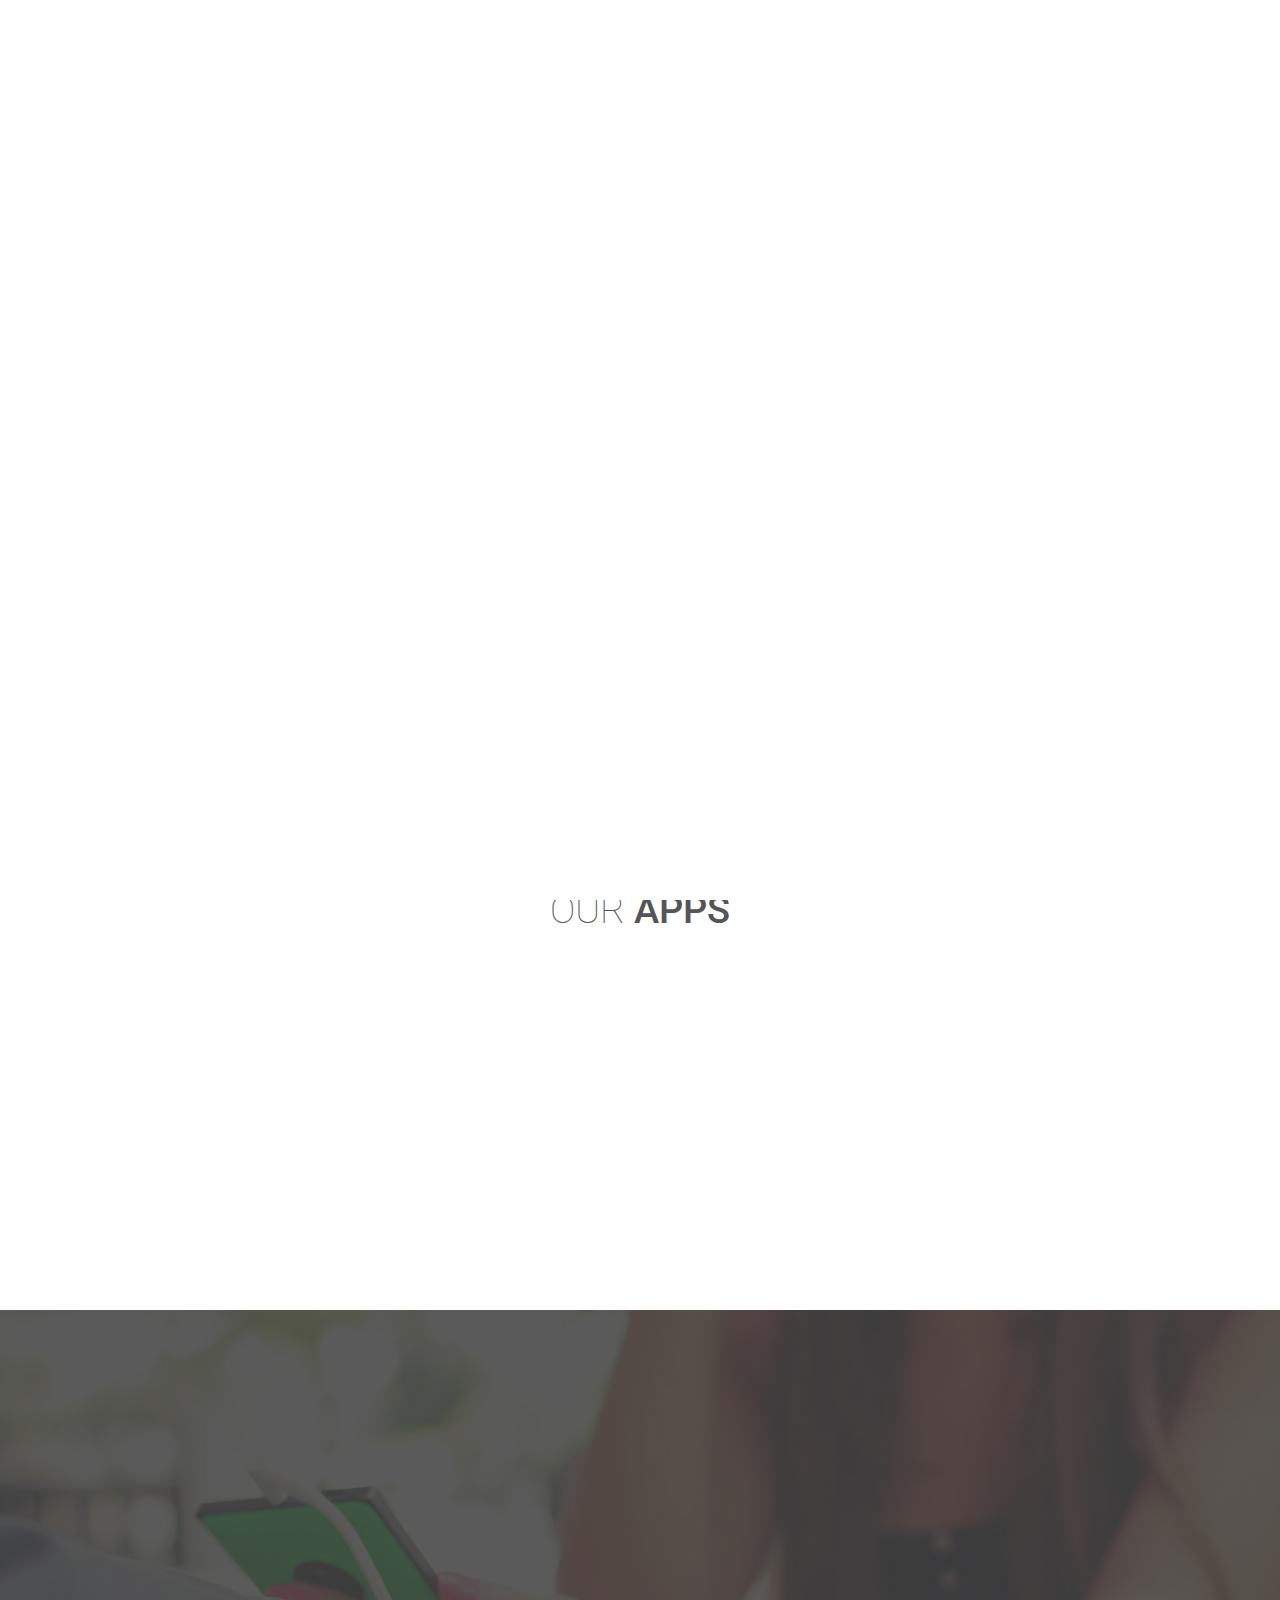
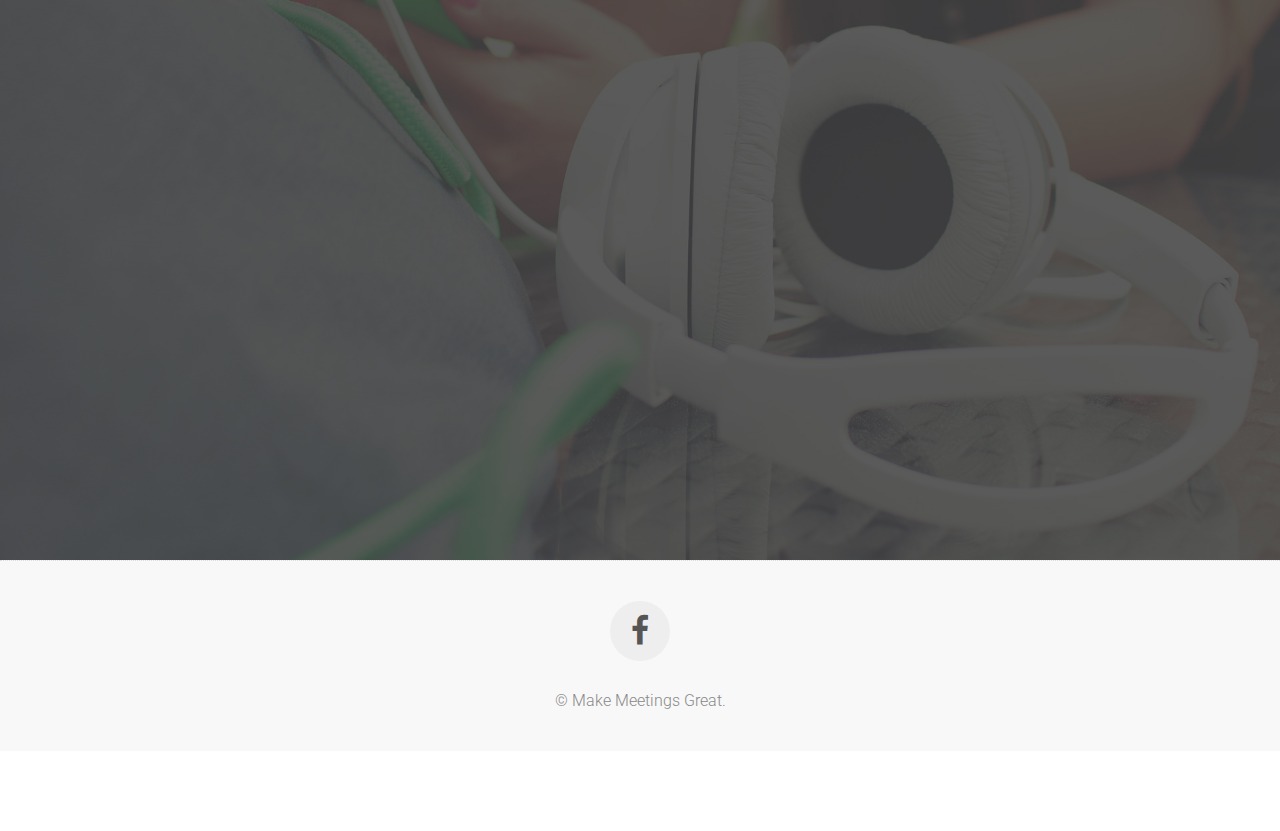
<file: index.html>
<!DOCTYPE html>
<html lang="en">

    <head>

        <meta charset="utf-8">
        <meta http-equiv="X-UA-Compatible" content="IE=edge">
        <meta name="viewport" content="width=device-width, initial-scale=1">
        <title>Make Meetings Great</title>

        <!-- CSS -->
        <link rel="stylesheet" href="https://fonts.googleapis.com/css?family=Roboto:400,100,300,500">        
        <link rel="stylesheet" href="assets/bootstrap/css/bootstrap.min.css">
        <link rel="stylesheet" href="assets/font-awesome/css/font-awesome.min.css">
        <link rel="stylesheet" href="assets/css/animate.css">
		<link rel="stylesheet" href="assets/css/form-elements.css">
        <link rel="stylesheet" href="assets/css/style.css">
        <link rel="stylesheet" href="assets/css/media-queries.css">

        <!-- HTML5 Shim and Respond.js IE8 support of HTML5 elements and media queries -->
        <!-- WARNING: Respond.js doesn't work if you view the page via file:// -->
        <!--[if lt IE 9]>
            <script src="https://oss.maxcdn.com/libs/html5shiv/3.7.0/html5shiv.js"></script>
            <script src="https://oss.maxcdn.com/libs/respond.js/1.4.2/respond.min.js"></script>
        <![endif]-->

        <!-- Favicon and touch icons -->
        <link rel="shortcut icon" href="assets/ico/favicon.png">
        <link rel="apple-touch-icon-precomposed" sizes="144x144" href="assets/ico/favicon144.png">
        <link rel="apple-touch-icon-precomposed" sizes="114x114" href="assets/ico/favicon114.png">
        <link rel="apple-touch-icon-precomposed" sizes="72x72" href="assets/ico/favicon72.png">
        <link rel="apple-touch-icon-precomposed" href="assets/ico/favicon57.png">

    </head>
    <body>
    
        <!-- Loader -->
    	<div class="loader">
    		<div class="loader-img"></div>
    	</div>

		<!-- Top menu -->
		<nav class="navbar navbar-inverse navbar-fixed-top navbar-no-bg" role="navigation">
			<div class="container">
				<div class="navbar-header">
					<button type="button" class="navbar-toggle collapsed" data-toggle="collapse" data-target="#top-navbar-1">
						<span class="sr-only">Toggle navigation</span>
						<span class="icon-bar"></span>
						<span class="icon-bar"></span>
						<span class="icon-bar"></span>
					</button>
					<a class="navbar-brand" href="index.html">Make Meetings Great</a>
				</div>
				<!-- Collect the nav links, forms, and other content for toggling -->
				<div class="collapse navbar-collapse" id="top-navbar-1">
					<ul class="nav navbar-nav navbar-right">
						<li><a class="scroll-link" href="#top-content">About</a></li>
						<li><a class="scroll-link" href="#features">Apps</a></li>
						<li><a class="scroll-link" href="#how-it-works">How it works</a></li>
						<div hidden><li><a class="scroll-link" href="#testimonials">Testimonials</a></li></div>
						<div hidden><li><a class="scroll-link" href="#about-us">About</a></li></div>
						<li><a target="_top" href="http://register.makemeetingsgreat.com">Register</a></li>
					</ul>
				</div>
			</div>
		</nav>

        <!-- Top content -->
        <div class="top-content">
        	
            <div class="inner-bg">
                <div class="container">
                	
                    <div class="row">
                        <div class="col-sm-8 col-sm-offset-2 text">
                            <h1 class="wow fadeInLeftBig"><strong>Make Meetings Great</strong></h1>
                            <div class="description wow fadeInLeftBig">
                            	<p>
	                            	At Make Meetings Great, we believe change agents can do amazing work when they work on the right things with the right people.  To help change agents do their thing, we provide simple tools that can be used to make meetings great.
                            	</p>
                            </div>
                            <div class="top-big-link wow fadeInUp">
                            	<a class="btn btn-link-2 scroll-link" href="#features">Learn more</a>
                            </div>
                        </div>
                    </div>
                    
                </div>
            </div>
            
        </div>
        
        <!-- Features -->
        <div class="features-container section-container">
	        <div class="container">
	            <div class="row">
	                <div class="col-sm-12 features section-description wow fadeIn">
	                    <h2>Our <strong>Apps</strong></h2>
	                    <div class="divider-1 wow fadeInUp"><span></span></div>
	                </div>
	            </div>
	            <div class="row">
                	<div class="col-sm-6 features-box wow fadeInUp">
	                	<div class="features-box-icon">
	                		<a href="https://www.myeventurl.com" target="_top"><img src="assets/img/MEU96.png" /></a>
	                	</div>
	                    <h3><a href="https://www.myeventurl.com">MyEventURL.com</a></h3>
	                    <p>An app that lets people take a calendar invite and turn it into a website. In addition to making it easier to share events, the app also lets people summarize a past event using Sway and capture event feedback using Forms.</p>
                    </div>
                    <div class="col-sm-6 features-box wow fadeInDown">
	                	<div class="features-box-icon">
							<a href="https://forms.office.com/Pages/ResponsePage.aspx?id=WyRAyZlSBUa2OfkZKLWE8X-Ej-dk_elOijhDifRdRGdUQzgyQ0YwTDBSR0cwU1YyQUxOOVpXOEdYWi4u" target="_top"><img src="assets/img/IZ96.png" /></a>
	                	</div>
            		    <h3><a href="http://bit.ly/mmg_training_request">M365 Training</a></h3>
            		    <p>We publish custom training videos to a <a href="https://bit.ly/mmg_training_playlist">youtube playlist</a> on request.</p>
                    <div class="col-sm-4 features-box wow fadeInUp" hidden>
	                	<div class="features-box-icon">
	                		<i class="fa fa-cog"></i>
	                	</div>
	                    <h3>Uses Bootstrap</h3>
	                    <p>Lorem ipsum dolor sit amet, consectetur adipisicing elit, sed do eiusmod tempor incididunt ut labore et.</p>
                    </div>
	            </div>
	            <div class="row" hidden>
	            	<div class="col-sm-12 section-bottom-button wow fadeInUp">
                        <a class="btn btn-link-1 scroll-link" href="#more-features">Learn more</a>
	            	</div>
	            </div>
	        </div>
        </div>

		<!-- More features -->
        <div class="more-features-container section-container section-container-gray-bg" hidden>
	        <div class="container">
	            <div class="row">
	                <div class="col-sm-12 more-features section-description wow fadeIn">
	                    <h2><strong>More</strong> features</h2>
	                    <div class="divider-1 wow fadeInUp"><span></span></div>
	                </div>
	            </div>
	            <div class="row">
	            	<div class="col-sm-5 more-features-box wow fadeInLeft">
	                    <img src="assets/img/devices/iphone.png" alt="">
	                </div>
	                <div class="col-sm-7 more-features-box wow fadeInUp">
	                	
	                    <div class="more-features-box-text">
	                    	<div class="more-features-box-text-icon">
	                    		<i class="fa fa-paperclip"></i>
	                    	</div>
	                    	<h3>Ut wisi enim ad minim</h3>
	                    	<div class="more-features-box-text-description">
	                    		Lorem ipsum dolor sit amet, consectetur adipisicing elit, sed do eiusmod tempor incididunt ut labore et.
	                    		Ut wisi enim ad minim veniam, quis nostrud.
	                    	</div>
	                    </div>
	                    <div class="more-features-box-text">
	                    	<div class="more-features-box-text-icon">
	                    		<i class="fa fa-user"></i>
	                    	</div>
	                    	<h3>Quis nostrud exerci tat</h3>
	                    	<div class="more-features-box-text-description">
	                    		Lorem ipsum dolor sit amet, consectetur adipisicing elit, sed do eiusmod tempor incididunt ut labore et.
	                    		Ut wisi enim ad minim veniam, quis nostrud.
	                    	</div>
	                    </div>
	                    <div class="more-features-box-text">
	                    	<div class="more-features-box-text-icon">
	                    		<i class="fa fa-pencil"></i>
	                    	</div>
	                    	<h3>Sed do eiusmod tempor</h3>
	                    	<div class="more-features-box-text-description">
	                    		Lorem ipsum dolor sit amet, consectetur adipisicing elit, sed do eiusmod tempor incididunt ut labore et.
	                    		Ut wisi enim ad minim veniam, quis nostrud.
	                    	</div>
	                    </div>
	                    <div class="more-features-box-text">
	                    	<div class="more-features-box-text-icon">
	                    		<i class="fa fa-twitter"></i>
	                    	</div>
	                    	<h3>Minim veniam quis nostrud</h3>
	                    	<div class="more-features-box-text-description">
	                    		Lorem ipsum dolor sit amet, consectetur adipisicing elit, sed do eiusmod tempor incididunt ut labore et.
	                    		Ut wisi enim ad minim veniam, quis nostrud.
	                    	</div>
	                    </div>
	                    
	                </div>
	            </div>
	        </div>
        </div>
        
        <!-- Great support -->
        <div class="great-support-container section-container" hidden>
	        <div class="container">
	            <div class="row">
	                <div class="col-sm-12 great-support section-description wow fadeIn">
	                    <h2><strong>Great</strong> support</h2>
	                    <div class="divider-1 wow fadeInUp"><span></span></div>
	                </div>
	            </div>
	            <div class="row">
	            	<div class="col-sm-7 great-support-box wow fadeInLeft">
	                    <div class="great-support-box-text great-support-box-text-left">
	                    	<h3>Ut wisi enim ad minim</h3>
	                    	<p class="medium-paragraph">
	                    		Lorem ipsum dolor sit amet, <span class="colored-text">consectetur adipisicing</span> elit, 
	                    		sed do eiusmod tempor incididunt ut labore et. Ut wisi enim ad minim veniam, quis nostrud.
	                    	</p>
	                    	<p>
	                    		Lorem ipsum dolor sit amet, consectetur adipisicing elit, sed do eiusmod tempor incididunt ut labore et.
	                    		Ut wisi enim ad minim veniam, quis nostrud. 
	                    		Exerci tation ullamcorper suscipit <span class="colored-text">lobortis nisl</span> ut aliquip ex ea commodo consequat. 
	                    		Ut wisi enim ad minim veniam, quis nostrud exerci tation ullamcorper suscipit lobortis nisl. 
	                    	</p>
	                    </div>
	                </div>
	                <div class="col-sm-5 great-support-box wow fadeInUp">
	                    <img src="assets/img/devices/pc.png" alt="">
	                </div>
	            </div>
	        </div>
        </div>
        
        <!-- How it works -->
        <div class="how-it-works-container section-container section-container-image-bg">
	        <div class="container">
	            <div class="row">
	                <div class="col-sm-12 how-it-works section-description wow fadeIn">
	                    <h2><strong>How</strong> it works</h2>
	                    <div class="divider-1 wow fadeInUp"><span></span></div>
	                </div>
	            </div>
	            <div class="row">
                	<div class="col-sm-4 col-sm-offset-1 how-it-works-box wow fadeInUp">
	                	<div class="how-it-works-box-icon">1</div>
	                    <h3>Register</h3>
	                    <p>Register your business email with us to use our tools.</p>
                    </div>
                    <div class="col-sm-4 col-sm-offset-2 how-it-works-box wow fadeInDown">
	                	<div class="how-it-works-box-icon">2</div>
	                    <h3>Create</h3>
	                    <p>Create your own Event Sites, Innovation Boards, and Success Books for your meetings.</p>
                    </div>
                </div>
                <div class="row">
                    <div class="col-sm-4 col-sm-offset-1 how-it-works-box wow fadeInUp">
	                	<div class="how-it-works-box-icon">3</div>
	                    <h3>Share</h3>
	                    <p>Share your stuff with meeting participants via a link.</p>
                    </div>
                    <div class="col-sm-4 col-sm-offset-2 how-it-works-box wow fadeInDown">
	                	<div class="how-it-works-box-icon">4</div>
	                    <h3>Kick Ass</h3>
	                    <p>Deliver a kick ass meeting.  Take the first step in solving real problems.</p>
                    </div>
	            </div>
	            <div class="row">
	            	<div class="col-sm-12 section-bottom-button wow fadeInUp">
                        <a class="btn btn-link-1" target="_top" href="http://register.makemeetingsgreat.com">Register Now</a>
	            	</div>
	            </div>
	        </div>
        </div>
        
        <!-- Testimonials -->
        <div class="testimonials-container section-container" hidden>
	        <div class="container">
	            <div class="row">
	                <div class="col-sm-12 testimonials section-description wow fadeIn">
	                    <h2><strong>Our</strong> clients</h2>
	                    <div class="divider-1 wow fadeInUp"><span></span></div>
	                </div>
	            </div>
	            <div class="row">
	                <div class="col-sm-10 col-sm-offset-1 testimonial-list wow fadeInUp">
	                	<div role="tabpanel">
	                		<!-- Tab panes -->
	                		<div class="tab-content">
	                			<div role="tabpanel" class="tab-pane fade in active" id="tab1">
	                				<div class="testimonial-image">
	                					<img src="assets/img/testimonials/1.jpg" alt="" data-at2x="assets/img/testimonials/1.jpg">
	                				</div>
	                				<div class="testimonial-text">
		                                <p>
		                                	"Lorem ipsum dolor sit amet, consectetur adipisicing elit, sed do eiusmod tempor incididunt ut labore et. 
		                                	Lorem ipsum dolor sit amet, consectetur adipisicing elit, sed do eiusmod tempor incididunt ut labore et. 
		                                	Lorem ipsum dolor sit amet, consectetur..."<br>
		                                	<a href="#">Lorem Ipsum, dolor.co.uk</a>
		                                </p>
	                                </div>
	                			</div>
	                			<div role="tabpanel" class="tab-pane fade" id="tab2">
	                				<div class="testimonial-image">
	                					<img src="assets/img/testimonials/2.jpg" alt="" data-at2x="assets/img/testimonials/2.jpg">
	                				</div>
	                				<div class="testimonial-text">
		                                <p>
		                                	"Ut wisi enim ad minim veniam, quis nostrud exerci tation ullamcorper suscipit lobortis nisl ut aliquip 
		                                	ex ea commodo consequat. Ut wisi enim ad minim veniam, quis nostrud exerci tation ullamcorper suscipit 
		                                	lobortis nisl ut aliquip ex ea commodo consequat..."<br>
		                                	<a href="#">Minim Veniam, nostrud.com</a>
		                                </p>
	                                </div>
	                			</div>
	                			<div role="tabpanel" class="tab-pane fade" id="tab3">
	                				<div class="testimonial-image">
	                					<img src="assets/img/testimonials/3.jpg" alt="" data-at2x="assets/img/testimonials/3.jpg">
	                				</div>
	                				<div class="testimonial-text">
		                                <p>
		                                	"Lorem ipsum dolor sit amet, consectetur adipisicing elit, sed do eiusmod tempor incididunt ut labore et. 
		                                	Lorem ipsum dolor sit amet, consectetur adipisicing elit, sed do eiusmod tempor incididunt ut labore et. 
		                                	Lorem ipsum dolor sit amet, consectetur..."<br>
		                                	<a href="#">Lorem Ipsum, dolor.co.uk</a>
		                                </p>
	                                </div>
	                			</div>
	                			<div role="tabpanel" class="tab-pane fade" id="tab4">
	                				<div class="testimonial-image">
	                					<img src="assets/img/testimonials/4.jpg" alt="" data-at2x="assets/img/testimonials/4.jpg">
	                				</div>
	                				<div class="testimonial-text">
		                                <p>
		                                	"Ut wisi enim ad minim veniam, quis nostrud exerci tation ullamcorper suscipit lobortis nisl ut aliquip 
		                                	ex ea commodo consequat. Ut wisi enim ad minim veniam, quis nostrud exerci tation ullamcorper suscipit 
		                                	lobortis nisl ut aliquip ex ea commodo consequat..."<br>
		                                	<a href="#">Minim Veniam, nostrud.com</a>
		                                </p>
	                                </div>
	                			</div>
	                		</div>
	                		<!-- Nav tabs -->
	                		<ul class="nav nav-tabs" role="tablist">
	                			<li role="presentation" class="active">
	                				<a href="#tab1" aria-controls="tab1" role="tab" data-toggle="tab"></a>
	                			</li>
	                			<li role="presentation">
	                				<a href="#tab2" aria-controls="tab2" role="tab" data-toggle="tab"></a>
	                			</li>
	                			<li role="presentation">
	                				<a href="#tab3" aria-controls="tab3" role="tab" data-toggle="tab"></a>
	                			</li>
	                			<li role="presentation">
	                				<a href="#tab4" aria-controls="tab4" role="tab" data-toggle="tab"></a>
	                			</li>
	                		</ul>
	                	</div>
	                </div>
	            </div>
	        </div>
        </div>
        
        <!-- Call to action -->
        <div class="call-to-action-container section-container section-container-image-bg" hidden>
	        <div class="container">
	            <div class="row">
	                <div class="col-sm-12 call-to-action section-description wow fadeInLeftBig">
	                    <h2><strong>Call</strong> to action</h2>
	                    <div class="divider-1 wow fadeInUp"><span></span></div>
	                    <p>
	                    	Ut wisi enim ad minim veniam, quis nostrud exerci tation ullamcorper suscipit lobortis nisl ut 
	                    	aliquip ex ea commodo consequat. Ut wisi enim ad minim veniam, quis nostrud.
	                    </p>
	                </div>
	            </div>
	            <div class="row">
	            	<div class="col-sm-12 section-bottom-button wow fadeInUp">
                        <a class="btn btn-link-1 scroll-link" href="#top-content">Sign up now</a>
	            	</div>
	            </div>
	        </div>
        </div>
        
        <!-- About us -->
        <div class="about-us-container section-container" hidden>
	        <div class="container">
	            <div class="row">
	                <div class="col-sm-12 about-us section-description wow fadeIn">
	                    <h2><strong>About</strong> us</h2>
	                    <div class="divider-1 wow fadeInUp"><span></span></div>
	                </div>
	            </div>
	            <div class="row">
	                <div class="col-sm-4 about-us-box wow fadeInUp">
		                <div class="about-us-photo">
		                	<img src="assets/img/about/1.jpg" alt="" data-at2x="assets/img/about/1.jpg">
		                </div>
	                    <h3>Jim Black</h3>
	                    <p>Lorem ipsum dolor sit amet, consectetur adipisicing elit, sed do eiusmod.</p>
	                    <div class="about-us-social">
		                	<a href="#"><i class="fa fa-facebook"></i></a>
		                	<a href="#"><i class="fa fa-dribbble"></i></a>
		                    <a href="#"><i class="fa fa-twitter"></i></a>
		                </div>
	                </div>
	                <div class="col-sm-4 about-us-box wow fadeInDown">
		                <div class="about-us-photo">
		                	<img src="assets/img/about/2.jpg" alt="" data-at2x="assets/img/about/2.jpg">
		                </div>
	                    <h3>Tom Brown</h3>
	                    <p>Lorem ipsum dolor sit amet, consectetur adipisicing elit, sed do eiusmod.</p>
	                    <div class="about-us-social">
		                	<a href="#"><i class="fa fa-facebook"></i></a>
		                	<a href="#"><i class="fa fa-dribbble"></i></a>
		                    <a href="#"><i class="fa fa-twitter"></i></a>
		                </div>
	                </div>
	                <div class="col-sm-4 about-us-box wow fadeInUp">
		                <div class="about-us-photo">
		                	<img src="assets/img/about/3.jpg" alt="" data-at2x="assets/img/about/3.jpg">
		                </div>
	                    <h3>Sarah Green</h3>
	                    <p>Lorem ipsum dolor sit amet, consectetur adipisicing elit, sed do eiusmod.</p>
	                    <div class="about-us-social">
		                	<a href="#"><i class="fa fa-facebook"></i></a>
		                	<a href="#"><i class="fa fa-dribbble"></i></a>
		                    <a href="#"><i class="fa fa-twitter"></i></a>
		                </div>
	                </div>
	            </div>
	        </div>
        </div>

        <!-- Footer -->
        <footer>
	        <div class="container">
	        	<div class="row">
                    <div class="col-sm-12 footer-social">
                    	<a href="https://www.facebook.com/makemeetingsgreat" target="_top"><i class="fa fa-facebook"></i></a>
                    	<div hidden><a href="#"><i class="fa fa-dribbble"></i></a></div>
                    	<div hidden><a href="#"><i class="fa fa-twitter"></i></a></div>
                    	<div hidden><a href="#"><i class="fa fa-instagram"></i></a></div>
                    	<div hidden><a href="#"><i class="fa fa-pinterest"></i></a></div>
                    </div>
	            </div>
	            <div class="row">
                    <div class="col-sm-12 footer-copyright">
                    	&copy; Make Meetings Great</a>.
                    </div>
                </div>
	        </div>
        </footer>


        <!-- Javascript -->
        <script src="assets/js/jquery-1.11.1.min.js"></script>
        <script src="assets/bootstrap/js/bootstrap.min.js"></script>
        <script src="assets/js/jquery.backstretch.min.js"></script>
        <script src="assets/js/wow.min.js"></script>
        <script src="assets/js/retina-1.1.0.min.js"></script>
        <script src="assets/js/waypoints.min.js"></script>
        <script src="assets/js/scripts.js"></script>
        
	<!-- Global site tag (gtag.js) - Google Analytics -->
<script async src="https://www.googletagmanager.com/gtag/js?id=UA-4140645-5"></script>
<script>
  window.dataLayer = window.dataLayer || [];
  function gtag(){dataLayer.push(arguments);}
  gtag('js', new Date());

  gtag('config', 'UA-4140645-5');
</script>
	
        <!--[if lt IE 10]>
            <script src="assets/js/placeholder.js"></script>
        <![endif]-->

    </body>

</html>
</file>
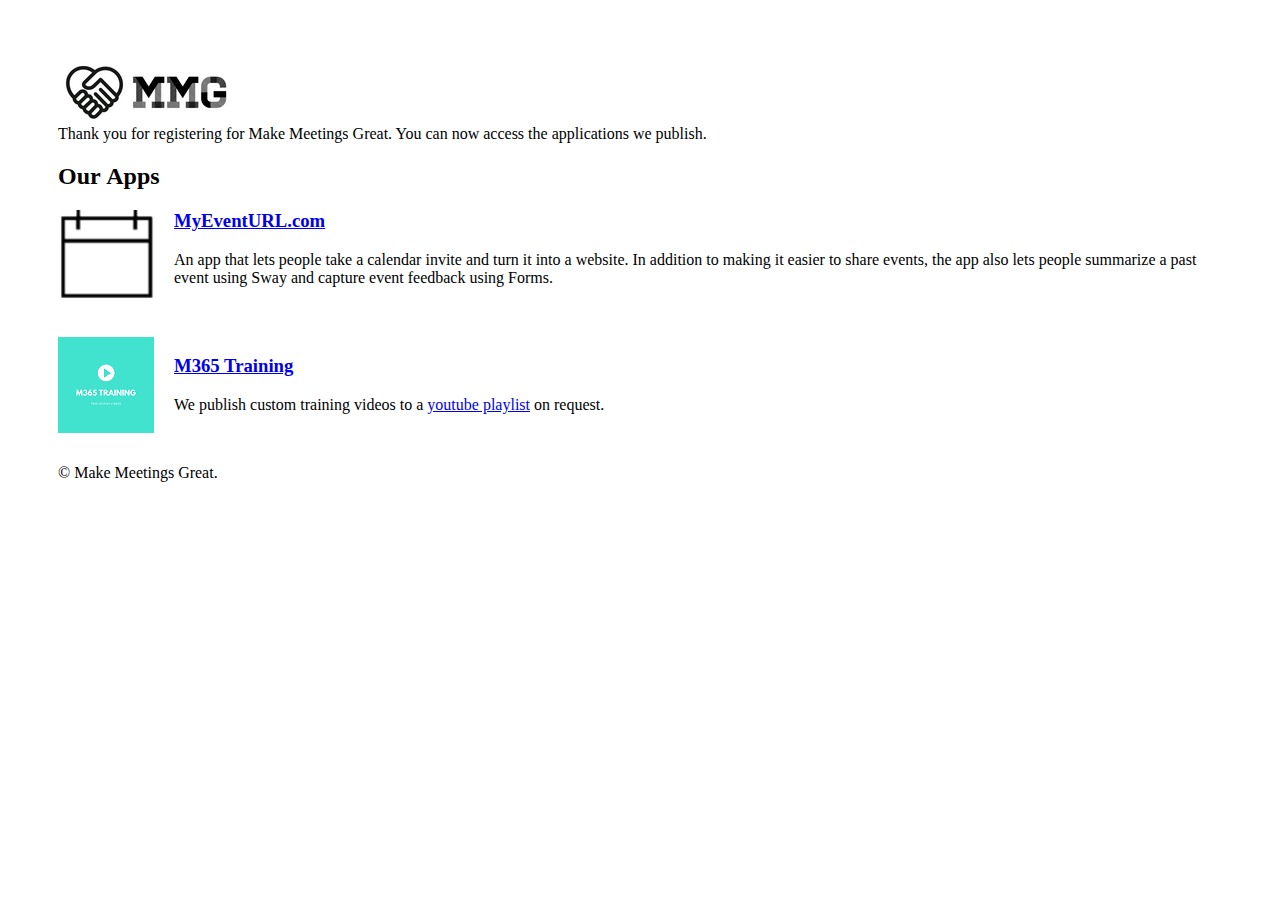
<file: confirmation.html>
﻿<body style="padding:50px;">
<div>
    <div><img src="https://makemeetingsgreat.github.io/makemeetingsgreat/assets/img/Email.png" /></div>
    <div>Thank you for registering for Make Meetings Great. You can now access the applications we publish.</div>
</div>
<div>
    <h2>Our <strong>Apps</strong></h2>
    <div>
        <div style="float:left; padding-right:20px"><img src="https://makemeetingsgreat.github.io/makemeetingsgreat/assets/img/MEU96.png" /></div>
        <div>
            <h3><a href="https://www.myeventurl.com">MyEventURL.com</a></h3>
            An app that lets people take a calendar invite and turn it into a website. In addition to making it easier to share events, the app also lets people summarize a past event using Sway and capture event feedback using Forms.
        </div>
    </div>
    <div style="padding-top:50px">
        <div style="float:left; padding-right:20px"><img src="https://makemeetingsgreat.github.io/makemeetingsgreat/assets/img/M365_Training_96.png" /></div>
        <div>
            <h3><a href="http://bit.ly/mmg_training_request">M365 Training</a></h3>
            We publish custom training videos to a <a href="https://bit.ly/mmg_training_playlist">youtube playlist</a> on request.
        </div>
    </div>
</div>
<div style="padding-top:50px">
    © Make Meetings Great.
</div>
</body>
</file>
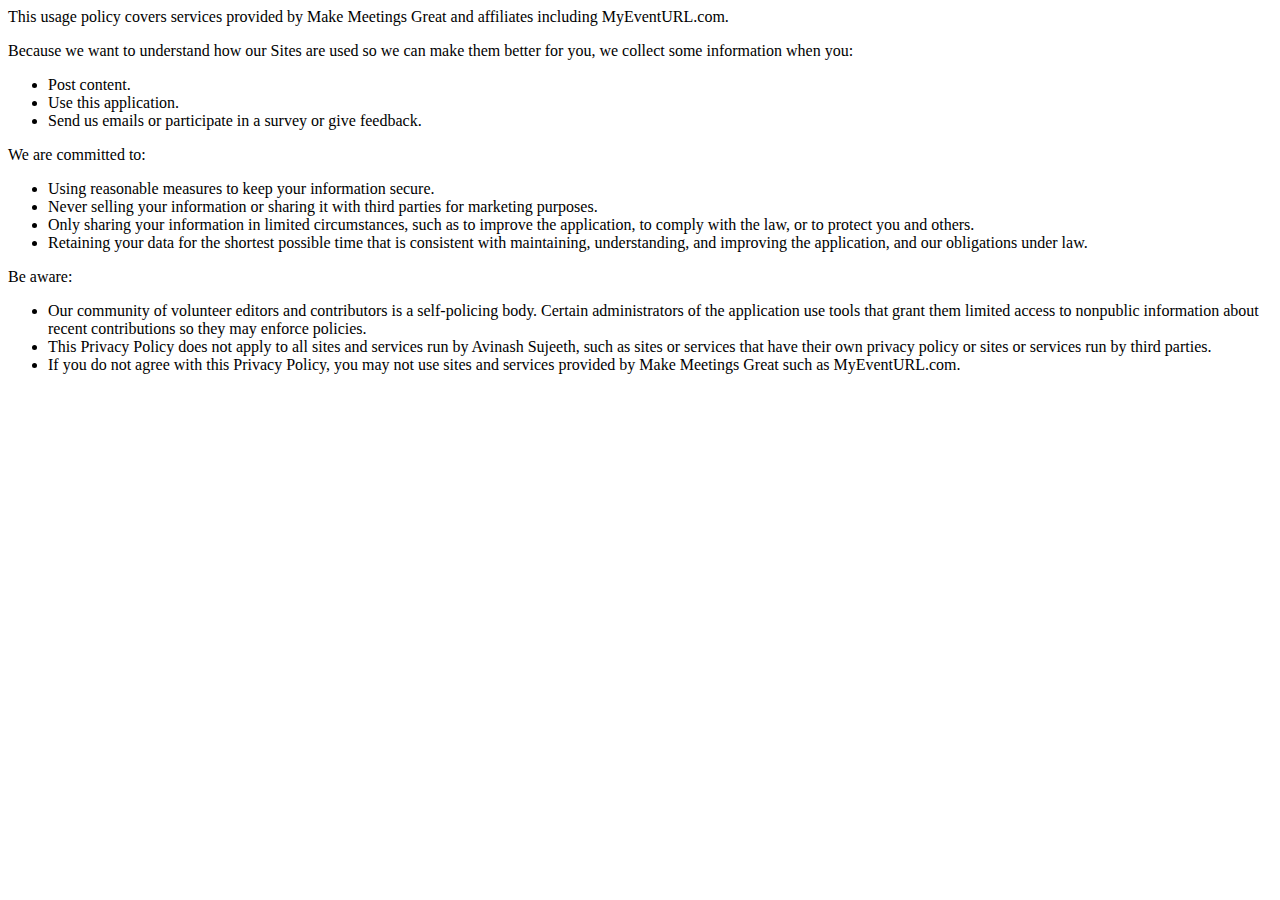
<file: privacy.html>
<html>
  <body>
                <p>This usage policy covers services provided by Make Meetings Great and affiliates including MyEventURL.com.</p> 
  
                <p>Because we want to understand how our Sites are used so we can make them better for you, we collect some information when you:</p>
                <ul>
                    <li>Post content.</li>
                    <li>Use this application.</li>
                    <li>Send us emails or participate in a survey or give feedback.</li>
                </ul>

                <p>We are committed to:</p>
                <ul>
                    <li>Using reasonable measures to keep your information secure.</li>
                    <li>Never selling your information or sharing it with third parties for marketing purposes.</li>
                    <li>Only sharing your information in limited circumstances, such as to improve the application, to comply with the law, or to protect you and others.</li>
                    <li>Retaining your data for the shortest possible time that is consistent with maintaining, understanding, and improving the application, and our obligations under law.</li>
                </ul>

                <p>Be aware:</p>
                <ul>
                    <li>Our community of volunteer editors and contributors is a self-policing body. Certain administrators of the application use tools that grant them limited access to nonpublic information about recent contributions so they may enforce policies.</li>
                    <li>This Privacy Policy does not apply to all sites and services run by Avinash Sujeeth, such as sites or services that have their own privacy policy or sites or services run by third parties.</li>
                    <li>If you do not agree with this Privacy Policy, you may not use sites and services provided by Make Meetings Great such as MyEventURL.com.</li>
                </ul>
  </body>
</html>
</file>
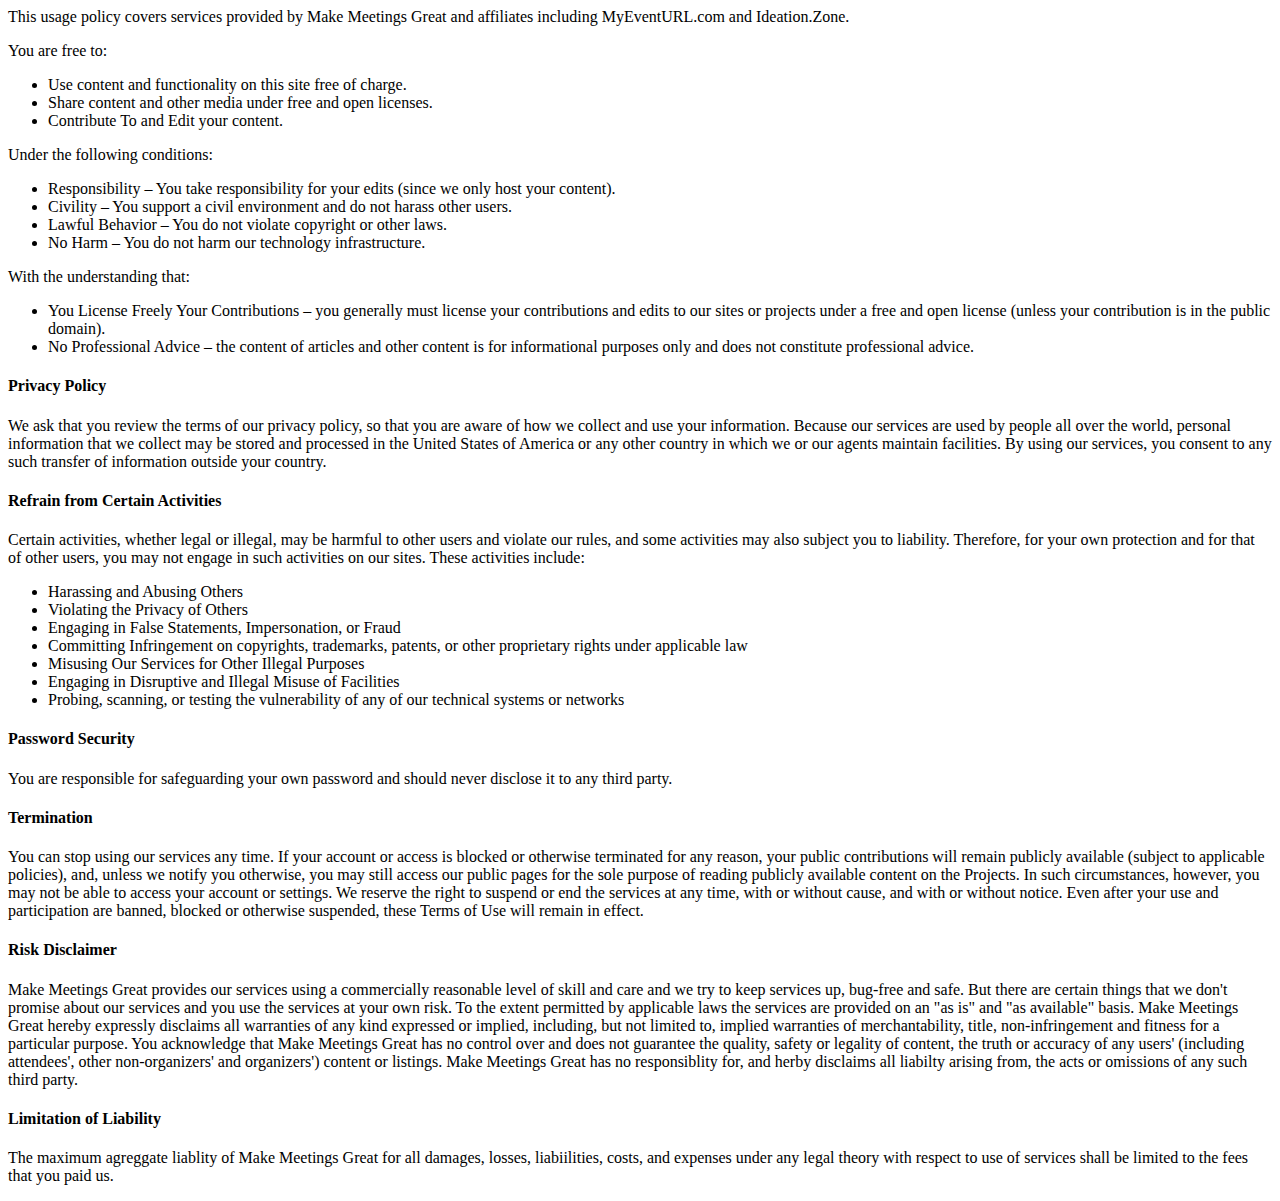
<file: usage.html>
<html>
  <body>
    <p>This usage policy covers services provided by Make Meetings Great and affiliates including MyEventURL.com and Ideation.Zone.</p>
    <p class="list-group-item-heading">You are free to:</p>
    <ul>
      <li>Use content and functionality on this site free of charge.</li>
      <li>Share content and other media under free and open licenses.</li>
      <li>Contribute To and Edit your content.</li>
    </ul>
    <p class="list-group-item-heading">Under the following conditions:</p>
    <ul>
      <li>Responsibility – You take responsibility for your edits (since we only host your content).</li>
      <li>Civility – You support a civil environment and do not harass other users.</li>
      <li>Lawful Behavior – You do not violate copyright or other laws.</li>
      <li>No Harm – You do not harm our technology infrastructure.</li>
    </ul>
    <p class="list-group-item-heading">With the understanding that:</p>
    <ul>
      <li>You License Freely Your Contributions – you generally must license your contributions and edits to our sites or projects under a free and open license (unless your contribution is in the public domain).</li>
      <li>No Professional Advice – the content of articles and other content is for informational purposes only and does not constitute professional advice.</li>
    </ul>
    <h4>Privacy Policy</h4>
    <p>
      We ask that you review the terms of our privacy policy, so that you are aware of how we collect and use your information. Because our services are used by people all over the world, personal information that we collect may be stored and processed in the United States of America or any other country in which we or our agents maintain facilities. By using our services, you consent to any such transfer of information outside your country.
    </p>

    <h4>Refrain from Certain Activities</h4>
    <p>Certain activities, whether legal or illegal, may be harmful to other users and violate our rules, and some activities may also subject you to liability. Therefore, for your own protection and for that of other users, you may not engage in such activities on our sites. These activities include:</p>
    <ul>
       <li>Harassing and Abusing Others</li>
       <li>Violating the Privacy of Others</li>
       <li>Engaging in False Statements, Impersonation, or Fraud</li>
       <li>Committing Infringement on copyrights, trademarks, patents, or other proprietary rights under applicable law</li>
       <li>Misusing Our Services for Other Illegal Purposes</li>
       <li>Engaging in Disruptive and Illegal Misuse of Facilities</li>
       <li>Probing, scanning, or testing the vulnerability of any of our technical systems or networks</li>
    </ul>
    <h4>Password Security</h4>
    <p>You are responsible for safeguarding your own password and should never disclose it to any third party.</p>
    <h4>Termination</h4>
    <p>You can stop using our services any time. If your account or access is blocked or otherwise terminated for any reason, your public contributions will remain publicly available (subject to applicable policies), and, unless we notify you otherwise, you may still access our public pages for the sole purpose of reading publicly available content on the Projects. In such circumstances, however, you may not be able to access your account or settings. We reserve the right to suspend or end the services at any time, with or without cause, and with or without notice. Even after your use and participation are banned, blocked or otherwise suspended, these Terms of Use will remain in effect.</p>
    <h4>Risk Disclaimer</h4>
    <p>Make Meetings Great provides our services using a commercially reasonable level of skill and care and we try to keep services up, bug-free and safe.  But there are certain things that we don't promise about our services and you use the services at your own risk.  To the extent permitted by applicable laws the services are provided on an "as is" and "as available" basis.  Make Meetings Great hereby expressly disclaims all warranties of any kind expressed or implied, including, but not limited to, implied warranties of merchantability, title, non-infringement and fitness for a particular purpose.  You acknowledge that Make Meetings Great has no control over and does not guarantee the quality, safety or legality of content, the truth or accuracy of any users' (including attendees', other non-organizers' and organizers') content or listings.  Make Meetings Great has no responsiblity for, and herby disclaims all liabilty arising from, the acts or omissions of any such third party.</p>
    <h4>Limitation of Liability</h4>
    <p>The maximum agreggate liablity of Make Meetings Great for all damages, losses, liabiilities, costs, and expenses under any legal theory with respect to use of services shall be limited to the fees that you paid us.</p>
  </body>
</html>
</file>
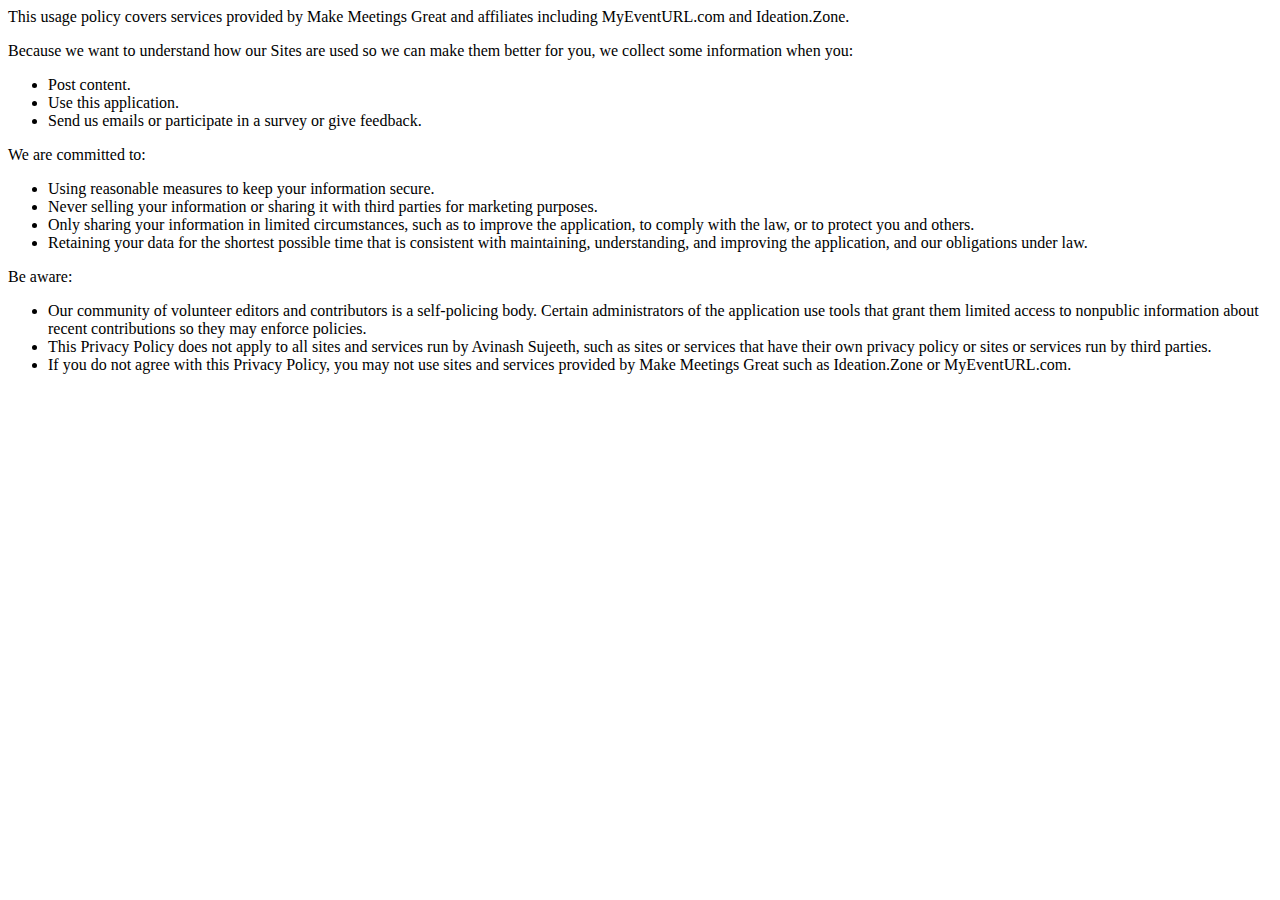
<file: docs/privacy.html>
<html>
  <body>
                <p>This usage policy covers services provided by Make Meetings Great and affiliates including MyEventURL.com and Ideation.Zone.</p> 
  
                <p>Because we want to understand how our Sites are used so we can make them better for you, we collect some information when you:</p>
                <ul>
                    <li>Post content.</li>
                    <li>Use this application.</li>
                    <li>Send us emails or participate in a survey or give feedback.</li>
                </ul>

                <p>We are committed to:</p>
                <ul>
                    <li>Using reasonable measures to keep your information secure.</li>
                    <li>Never selling your information or sharing it with third parties for marketing purposes.</li>
                    <li>Only sharing your information in limited circumstances, such as to improve the application, to comply with the law, or to protect you and others.</li>
                    <li>Retaining your data for the shortest possible time that is consistent with maintaining, understanding, and improving the application, and our obligations under law.</li>
                </ul>

                <p>Be aware:</p>
                <ul>
                    <li>Our community of volunteer editors and contributors is a self-policing body. Certain administrators of the application use tools that grant them limited access to nonpublic information about recent contributions so they may enforce policies.</li>
                    <li>This Privacy Policy does not apply to all sites and services run by Avinash Sujeeth, such as sites or services that have their own privacy policy or sites or services run by third parties.</li>
                    <li>If you do not agree with this Privacy Policy, you may not use sites and services provided by Make Meetings Great such as Ideation.Zone or MyEventURL.com.</li>
                </ul>
  </body>
</html>
</file>
<file: assets/css/form-elements.css>
input[type="text"], 
textarea, 
textarea.form-control {
	height: 50px;
    margin: 0;
    padding: 0 20px;
    vertical-align: middle;
    background: #f8f8f8;
    border: 1px solid #ddd;
    font-family: 'Roboto', sans-serif;
    font-size: 16px;
    font-weight: 300;
    line-height: 50px;
    color: #888;
    -moz-border-radius: 4px; -webkit-border-radius: 4px; border-radius: 4px;
    -moz-box-shadow: 0 1px 0 0 #fff; -webkit-box-shadow: 0 1px 0 0 #fff; box-shadow: 0 1px 0 0 #fff;
    -o-transition: all .3s; -moz-transition: all .3s; -webkit-transition: all .3s; -ms-transition: all .3s; transition: all .3s;
}

textarea, 
textarea.form-control {
	padding-top: 10px;
	padding-bottom: 10px;
	line-height: 30px;
}

input[type="text"]:focus, 
textarea:focus, 
textarea.form-control:focus {
	outline: 0;
	background: #fff;
    border: 1px solid #bbb;
    -moz-box-shadow: none; -webkit-box-shadow: none; box-shadow: none;
}

input[type="text"]:-moz-placeholder, textarea:-moz-placeholder, textarea.form-control:-moz-placeholder { color: #888; }
input[type="text"]:-ms-input-placeholder, textarea:-ms-input-placeholder, textarea.form-control:-ms-input-placeholder { color: #888; }
input[type="text"]::-webkit-input-placeholder, textarea::-webkit-input-placeholder, textarea.form-control::-webkit-input-placeholder { color: #888; }



button.btn {
	height: 50px;
    margin: 0;
    padding: 0 20px;
    vertical-align: middle;
    background: #66d6c5;
    border: 0;
    font-family: 'Roboto', sans-serif;
    font-size: 16px;
    font-weight: 300;
    line-height: 50px;
    color: #fff;
    -moz-border-radius: 4px; -webkit-border-radius: 4px; border-radius: 4px;
    text-shadow: none;
    -moz-box-shadow: none; -webkit-box-shadow: none; box-shadow: none;
    -o-transition: all .3s; -moz-transition: all .3s; -webkit-transition: all .3s; -ms-transition: all .3s; transition: all .3s;
}

button.btn:hover { opacity: 0.6; color: #fff; }

button.btn:active { outline: 0; opacity: 0.6; color: #fff; -moz-box-shadow: none; -webkit-box-shadow: none; box-shadow: none; }

button.btn:focus { outline: 0; opacity: 0.6; background: #66d6c5; color: #fff; }

button.btn:active:focus, button.btn.active:focus { outline: 0; opacity: 0.6; background: #66d6c5; color: #fff; }
</file>
<file: assets/css/style.css>
body {
    font-family: 'Roboto', sans-serif;
    font-size: 16px;
    font-weight: 300;
    color: #888;
    line-height: 30px;
    text-align: center;
}

strong { font-weight: 500; }

a, a:hover, a:focus {
	color: #66d6c5;
	text-decoration: none;
    -o-transition: all .3s; -moz-transition: all .3s; -webkit-transition: all .3s; -ms-transition: all .3s; transition: all .3s;
}

h1, h2 {
	margin-top: 10px;
	font-size: 38px;
    font-weight: 100;
    color: #555;
    line-height: 50px;
    text-transform: uppercase;
}

h3 {
	font-size: 22px;
    font-weight: 300;
    color: #555;
    line-height: 30px;
    text-transform: uppercase;
}

img { max-width: 100%; }

.medium-paragraph {
	font-size: 18px;
	line-height: 32px;
}

.colored-text { color: #66d6c5; }

::-moz-selection { background: #66d6c5; color: #fff; text-shadow: none; }
::selection { background: #66d6c5; color: #fff; text-shadow: none; }


/***** Loader *****/

.loader {
	position: fixed;
	top: 0;
	left: 0;
	right: 0;
	bottom: 0;
	width: 100%;
	height: 100%;
	background: #fff;
	overflow: hidden !important;
	z-index: 99999;
}

.loader-img {
	position: absolute;
	left: 50%;
	top: 50%;
	margin: -30px 0 0 -30px;
	width: 60px;
	height: 60px;
	background: url(../img/loading.gif) center center no-repeat;
}


/***** General style, all sections *****/

.section-container {
    margin: 0 auto;
    padding-bottom: 80px;
}

.section-container-gray-bg {
	background: #f8f8f8;
	border-top: 1px dotted #ddd;
	border-bottom: 1px dotted #ddd;
}

.section-container-image-bg, 
.section-container-image-bg h2, 
.section-container-image-bg h3 {
	color: #fff;
}

.section-container-image-bg .divider-1 span {
	border-color: #fff;
}

.section-description {
	margin-top: 60px;
    padding-bottom: 10px;
}

.section-description p {
    margin-top: 20px;
	padding: 0 120px;
}
.section-container-image-bg .section-description p {
	opacity: 0.8;
}

.section-bottom-button {
	padding-top: 60px;
}

.btn-link-1 {
	display: inline-block;
	height: 50px;
	margin: 0 5px;
	padding: 16px 20px 0 20px;
	background: #66d6c5;
	font-size: 16px;
    font-weight: 300;
    line-height: 16px;
    color: #fff;
    -moz-border-radius: 4px; -webkit-border-radius: 4px; border-radius: 4px;
}
.btn-link-1:hover, .btn-link-1:focus, .btn-link-1:active { outline: 0; opacity: 0.6; color: #fff; }

.btn-link-2 {
	display: inline-block;
	height: 50px;
	margin: 0 5px;
	padding: 16px 20px 0 20px;
	background: #444;
	background: rgba(0, 0, 0, 0.3);
	font-size: 16px;
    font-weight: 300;
    line-height: 16px;
    color: #fff;
    -moz-border-radius: 4px; -webkit-border-radius: 4px; border-radius: 4px;
}
.btn-link-2:hover, .btn-link-2:focus, 
.btn-link-2:active, .btn-link-2:active:focus { outline: 0; opacity: 0.6; background: rgba(0, 0, 0, 0.3); color: #fff; }


/***** Divider *****/

.divider-1 span {
	display: inline-block;
	width: 200px;
	border-bottom: 1px dotted #aaa;
}


/***** Top menu *****/

.navbar {
	margin-bottom: 0;
	background: #444;
	border: 0;
	-o-transition: all .6s; -moz-transition: all .6s; -webkit-transition: all .6s; -ms-transition: all .6s; transition: all .6s;
}
.navbar.navbar-no-bg { background: none; }

ul.navbar-nav {
	font-size: 16px;
	color: #fff;
}

.navbar-inverse ul.navbar-nav li a { padding-top: 20px; padding-bottom: 20px; color: #fff; opacity: 0.8; }
.navbar-inverse ul.navbar-nav li a:hover { color: #fff; opacity: 1; }
.navbar-inverse ul.navbar-nav li a:focus { color: #fff; outline: 0; opacity: 1; }

.navbar-brand {
	width: 72px;
	height: 60px;
	background: url(../img/logo.png) left center no-repeat;
	text-indent: -99999px;
}

.navbar-toggle {
	margin-top: 13px;
	margin-bottom: 13px;
}


/***** Top content *****/

.inner-bg {
    padding: 280px 0;
}

.top-content .text {
	color: #fff;
}

.top-content .text h1 { color: #fff; }

.top-content .description {
	margin: 20px 0 10px 0;
}

.top-content .description p { opacity: 0.8; }

.top-content .top-big-link {
	margin-top: 35px;
}


/***** Features *****/

.features-box {
	padding-top: 30px;
}

.features-box .features-box-icon {
	width: 120px;
	height: 120px;
	margin: 0 auto;
	background: #f8f8f8;
    font-size: 60px;
    color: #555;
    line-height: 120px;
    -moz-border-radius: 50%; -webkit-border-radius: 50%; border-radius: 50%;
    -o-transition: all .6s; -moz-transition: all .6s; -webkit-transition: all .6s; -ms-transition: all .6s; transition: all .6s;
}

.features-box .features-box-icon:hover {
	background: #66d6c5;
}

.features-box h3 {
	margin-top: 15px;
	padding: 10px 0;
}


/***** More features *****/

.more-features-container {
	padding-bottom: 60px;
}

.more-features-box {
	margin-top: 30px;
	margin-bottom: 20px;
}

.more-features-box-text {
	margin-top: 40px;
	padding-left: 30px;
	overflow: hidden;
	text-align: left;
}
.more-features-box-text:first-child { margin-top: 20px; }

.more-features-box-text-left {
	padding-left: 0;
	padding-right: 30px;
}

.more-features-box-text-icon {
	float: left;
	width: 60px;
	height: 60px;
	padding-top: 6px;
	background: #66d6c5;
	-moz-border-radius: 50%; -webkit-border-radius: 50%; border-radius: 50%;
    font-size: 32px;
    color: #555;
    line-height: 40px;
    text-align: center;
}
.more-features-box-text-icon i { vertical-align: middle; }

.more-features-box-text h3 {
	float: right;
	width: 86%;
	margin-top: 0;
}

.more-features-box-text-description {
	float: right;
	width: 86%;
}


/***** Great support *****/

.great-support-container {
	padding-bottom: 60px;
}

.great-support-box {
	margin-top: 30px;
	margin-bottom: 20px;
}

.great-support-box-text {
	margin-top: 40px;
	padding-left: 30px;
	overflow: hidden;
	text-align: left;
}
.great-support-box-text:first-child { margin-top: 20px; }

.great-support-box-text-left {
	padding-left: 0;
	padding-right: 30px;
}

.great-support-box-text h3 {
	margin-top: 0;
}

.great-support-box-text .medium-paragraph {
	margin-top: 20px;
	margin-bottom: 20px;
}


/***** How it works *****/

.how-it-works {
	padding-bottom: 30px;
}

.how-it-works-box {
	padding-top: 15px;
	padding-bottom: 15px;
}

.how-it-works-box .how-it-works-box-icon {
    font-size: 74px;
    line-height: 80px;
}

.how-it-works-box h3 {
	margin-top: 15px;
}

.how-it-works-box p {
	opacity: 0.8;
}


/***** Testimonials *****/

.testimonials-container {
	padding-bottom: 70px;
}

.testimonial-list {
    margin-top: 30px;
    text-align: center;
}

.testimonial-list .testimonial-image img {
	max-width: 160px;
	-moz-border-radius: 50%; -webkit-border-radius: 50%; border-radius: 50%;
}

.testimonial-list .testimonial-text {
	margin-top: 30px;
}

.testimonial-list .nav-tabs {
	margin-top: 30px;
    border: 0;
}

.testimonial-list .nav-tabs li {
	float: none;
	display: inline-block;
	margin-left: 5px;
    margin-right: 5px;
}

.testimonial-list .nav-tabs li a {
    width: 14px;
    height: 14px;
    padding: 0;
    background: #ddd;
    border: 0;
    -moz-border-radius: 0; -webkit-border-radius: 0; border-radius: 0;
}

.testimonial-list .nav-tabs li a:hover { border: 0; background: #66d6c5; }
.testimonial-list .nav-tabs li.active a { background: #66d6c5; }
.testimonial-list .nav-tabs li.active a:focus { border: 0; }


/***** Call to action *****/

.call-to-action-container .section-bottom-button {
	padding-top: 30px;
}


/***** About us *****/

.about-us-container {
	padding-bottom: 65px;
}

.about-us-box {
	padding-top: 30px;
	padding-bottom: 15px;
}

.about-us-box .about-us-photo {
	width: 160px;
	margin: 0 auto;
}

.about-us-box .about-us-photo img {
	-moz-border-radius: 50%; -webkit-border-radius: 50%; border-radius: 50%;
}

.about-us-box .about-us-social {
    margin-top: 5px;
    font-size: 32px;
    line-height: 36px;
}

.about-us-box .about-us-social a { margin: 0 4px; color: #ddd; }
.about-us-box .about-us-social a:hover, .about-us-box .about-us-social a:focus { color: #66d6c5; }


/***** Footer *****/

footer {
	padding: 40px 0 35px 0;
	background: #f8f8f8;
	border-top: 1px dotted #ddd;
}

.footer-social {
	font-size: 42px;
    line-height: 42px;
}

.footer-social a {
	display: inline-block;
	width: 60px;
	height: 60px;
	margin: 0 5px;
	padding-top: 7px;
	background: #eee;
	-moz-border-radius: 50%; -webkit-border-radius: 50%; border-radius: 50%;
    font-size: 32px;
    color: #555;
    line-height: 40px;
    text-align: center;
}
.footer-social a:hover, .footer-social a:focus { background: #66d6c5; color: #555; }

.footer-social a i { vertical-align: middle; }

.footer-copyright {
	margin-top: 25px;
}
</file>
<file: assets/css/media-queries.css>
@media (min-width: 992px) and (max-width: 1199px) {
	
	.more-features-box-text { margin-top: 30px; padding-left: 0; }
	.more-features-box-text:first-child { margin-top: 0; }
	
	.great-support-box-text-left { padding-right: 0; }
	.great-support-box-text-left:first-child { margin-top: 0; }
	
}

@media (min-width: 768px) and (max-width: 991px) {

	.section-description p { padding: 0; }
	
	.more-features-box { float: none; width: auto; }
	.more-features-box-text { margin-top: 30px; padding-left: 0; text-align: center; }
	.more-features-box-text:first-child { margin-top: 50px; }
	.more-features-box-text-icon { float: none; display: inline-block; }
	.more-features-box-text h3 { float: none; width: auto; margin-top: 20px; }
	.more-features-box-text-description { float: none; width: auto; }
	
	.great-support-box { float: none; width: auto; }
	.great-support-box-text { margin-top: 30px; padding-left: 0; text-align: center; }
	.great-support-box-text-left { padding-right: 0; }

}

@media (max-width: 767px) {
	
	.navbar.navbar-no-bg { background: #444; }
	.navbar-brand { margin-left: 15px; }
	.navbar-collapse { border: 0; }
	.navbar-inverse ul.navbar-nav li a { padding-top: 10px; padding-bottom: 10px; }
	
	.inner-bg { padding: 140px 0; }
	.top-content .top-big-link { margin-top: 25px; }
	.top-content .top-big-link a.btn { margin-top: 10px; }
	
	.section-description p { padding: 0; }
    
    .more-features-box-text { margin-top: 30px; padding-left: 0; text-align: center; }
	.more-features-box-text:first-child { margin-top: 50px; }	
	.more-features-box-text-icon { float: none; display: inline-block; }
	.more-features-box-text h3 { float: none; width: auto; margin-top: 20px; }
	.more-features-box-text-description { float: none; width: auto; }
	
	.great-support-box-text { margin-top: 30px; padding-left: 0; text-align: center; }
	.great-support-box-text-left { padding-right: 0; }
	
	.footer-social a { margin: 5px; }

}

@media (max-width: 415px) {
	
	h1, h2 { font-size: 32px; }

}


/* Retina-ize images/icons */

@media
only screen and (-webkit-min-device-pixel-ratio: 2),
only screen and (   min--moz-device-pixel-ratio: 2),
only screen and (     -o-min-device-pixel-ratio: 2/1),
only screen and (        min-device-pixel-ratio: 2),
only screen and (                min-resolution: 192dpi),
only screen and (                min-resolution: 2dppx) {
	
	/* logo */
    .navbar-brand {
    	background-image: url(../img/logo@2x.png) !important; background-repeat: no-repeat !important; background-size: 72px 43px !important;
    }
	
}
</file>
